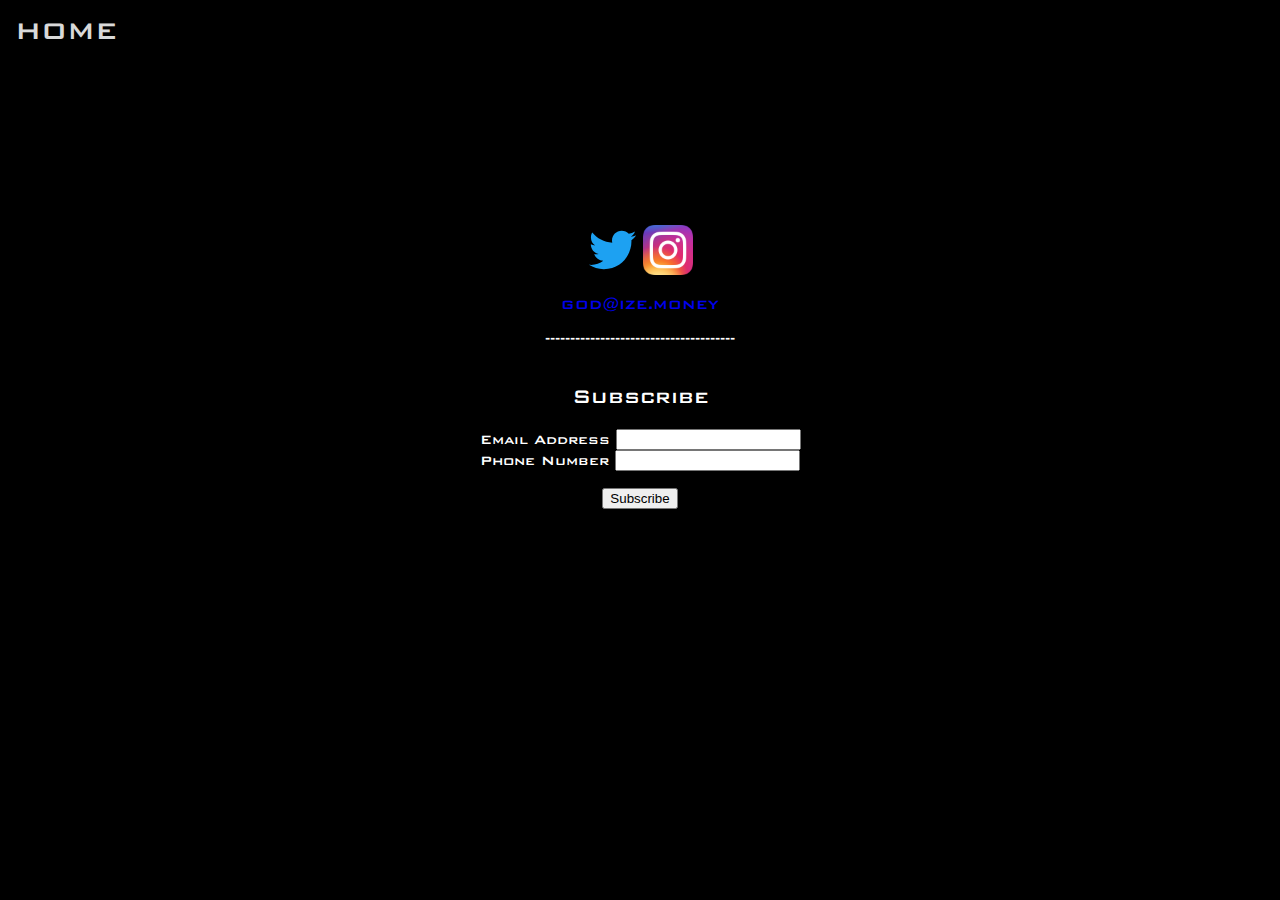
<file: contact.html>
<html lang="en">
<head>
		<title>CONTACT</title>
		<meta charset="utf-8">
		<meta name="viewport" content="width=device-width, user-scalable=no, minimum-scale=1.0, maximum-scale=1.0">
		<link type="text/css" rel="stylesheet" href="assets/css/style.css">
		<style>
			#blocker {
				position: absolute;
				width: 100%;
				height: 100%;
				background-color: rgba(0,0,0,0.5);
			}

			#instructions {
				width: 100%;
				height: 100%;

				display: -webkit-box;
				display: -moz-box;
				display: box;

				-webkit-box-orient: horizontal;
				-moz-box-orient: horizontal;
				box-orient: horizontal;

				-webkit-box-pack: center;
				-moz-box-pack: center;
				box-pack: center;

				-webkit-box-align: center;
				-moz-box-align: center;
				box-align: center;

				color: #ffffff;
				text-align: center;
				font-family: Arial;
				font-size: 14px;
				line-height: 24px;

				cursor: pointer;
			}
		</style>


	</head>
<body>
<div id="menu" class="menu-item">
<a href="index.html">HOME</a>
</div>

<div class="videoPage">
	<a target="_blank" href="https://twitter.com/izehot?lang=en">
		<svg xmlns="http://www.w3.org/2000/svg" width="50" height="50" viewbox="0 0 24 24" class="twtr-icon  twtr-color-fill--blue-dark  has-hover">
		 <path opacity="0" d="M0 0h24v24H0z" />
		 <path d="M23.643 4.937c-.835.37-1.732.62-2.675.733.962-.576 1.7-1.49 2.048-2.578-.9.534-1.897.922-2.958 1.13-.85-.904-2.06-1.47-3.4-1.47-2.572 0-4.658 2.086-4.658 4.66 0 .364.042.718.12 1.06-3.873-.195-7.304-2.05-9.602-4.868-.4.69-.63 1.49-.63 2.342 0 1.616.823 3.043 2.072 3.878-.764-.025-1.482-.234-2.11-.583v.06c0 2.257 1.605 4.14 3.737 4.568-.392.106-.803.162-1.227.162-.3 0-.593-.028-.877-.082.593 1.85 2.313 3.198 4.352 3.234-1.595 1.25-3.604 1.995-5.786 1.995-.376 0-.747-.022-1.112-.065 2.062 1.323 4.51 2.093 7.14 2.093 8.57 0 13.255-7.098 13.255-13.254 0-.2-.005-.402-.014-.602.91-.658 1.7-1.477 2.323-2.41z" />
		</svg>
	</a>


	<a target="_blank" href="https://www.instagram.com/izecreme/?hl=en">
		<img src="assets/ig.png" height=50px alt="Instagram">
	</a> <br>
	<br>
	 <a href="mailto:GOD@IZE.MONEY">GOD@IZE.MONEY</a>
	<br>
	<br>
	<a>--------------------------------------</a>

</div>
<br>

<!-- Begin Mailchimp Signup Form -->

<div class="videoPage" id="mc_embed_signup">
<form action="https://sex.us2.list-manage.com/subscribe/post?u=7b619066aafeca20d2e9dc5d8&amp;id=eaf77f5ef0" method="post" id="mc-embedded-subscribe-form" name="mc-embedded-subscribe-form" class="validate" target="_blank" novalidate>
    <div id="mc_embed_signup_scroll">
	<h2>Subscribe</h2>
<div class="mc-field-group">
	<label for="mce-EMAIL">Email Address </label>
	<input type="email" value="" name="EMAIL" class="required email" id="mce-EMAIL">
</div>
<div class="mc-field-group size1of2">
	<label for="mce-PHONE">Phone Number </label>
	<input type="text" name="PHONE" class="" value="" id="mce-PHONE">
</div>
	<div id="mce-responses" class="clear">
		<div class="response" id="mce-error-response" style="display:none"></div>
		<div class="response" id="mce-success-response" style="display:none"></div>
	</div>    <!-- real people should not fill this in and expect good things - do not remove this or risk form bot signups-->
    <div style="display: none;" aria-hidden="true"><input type="text" name="b_7b619066aafeca20d2e9dc5d8_eaf77f5ef0" tabindex="-1" value=""></div>
		<br>
		<div class="clear"><input type="submit" value="Subscribe" name="subscribe" id="mc-embedded-subscribe" class="button"></div>
    </div>
</form>
</div>

<!--End mc_embed_signup-->
</body>
</html>
</file>
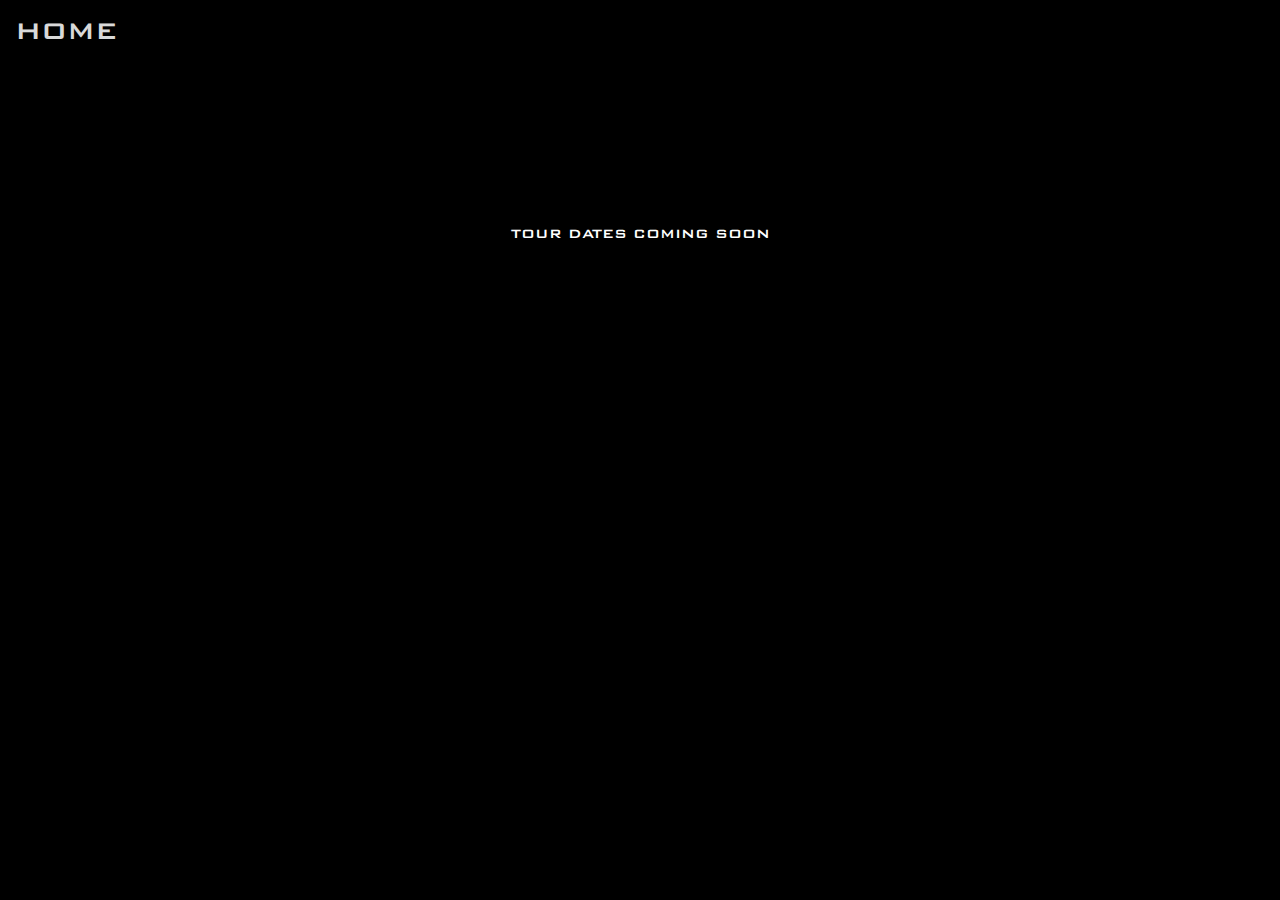
<file: tour.html>
<html lang="en">
<head>
		<title>MUSIC</title>
		<meta charset="utf-8">
		<meta name="viewport" content="width=device-width, user-scalable=no, minimum-scale=1.0, maximum-scale=1.0">
		<link type="text/css" rel="stylesheet" href="assets/css/style.css">
		<style>
			#blocker {
				position: absolute;
				width: 100%;
				height: 100%;
				background-color: rgba(0,0,0,0.5);
			}

			#instructions {
				width: 100%;
				height: 100%;

				display: -webkit-box;
				display: -moz-box;
				display: box;

				-webkit-box-orient: horizontal;
				-moz-box-orient: horizontal;
				box-orient: horizontal;

				-webkit-box-pack: center;
				-moz-box-pack: center;
				box-pack: center;

				-webkit-box-align: center;
				-moz-box-align: center;
				box-align: center;

				color: #ffffff;
				text-align: center;
				font-family: Arial;
				font-size: 14px;
				line-height: 24px;

				cursor: pointer;
			}
		</style>


	</head>
<body>
<div id="menu" class="menu-item">
<a href="index.html">HOME</a>
</div>

<div class="videoPage">

	TOUR DATES COMING SOON
</div>

</body>
</html>
</file>
<file: assets/css/style.css>
@font-face {
  font-family: bank;
  src: url("../BankGothicBold.ttf") format("truetype");
  font-weight: 500;
  font-style: normal;
  font-stretch: normal;
}
a,
a:visited,
a:active {
  text-decoration: none;
}

body {
  font-family: "bank";
  background-color: #000000;
  color: #fff;
  margin: 0px;
  overflow: hidden;
}
.fade-in {
  animation-name: fade-in;
  animation-duration: 2s;
}

@keyframes fade-in {
  from {
    opacity: 1;
  }
  to {
    opacity: 0;
  }
}

#init-overlay {
  background-color: #000;
  width: 100vw;
  height: 100vh;
  position: absolute;
  top: 0;
  left: 0;
  text-align: center;
  z-index: 99;
}

#init-overlay p {
  position: relative;
  top: 50%;
}

.bar-base {
  background-color: #aaa;
  width: 75%;
  min-width: 250px;
  border-radius: 10px;
  height: 15px;
  position: relative;
  top: 45%;
  margin: 0 auto;
}

.bar {
  background-color: #2a2;
  width: 0%;
  border-radius: 10px;
  height: 100%;
  width: 75%;
}


.bottomtext{
  position: absolute;
  color: 0;
  width: 90vw;
  height: 95vh;
  left: 50%;
  margin-left: -45vw;
  bottom: 50%;
  margin-bottom: -45vh;
  text-align: center;
}

#menu {
  display: block;
  position: absolute;
  top: 0;
  left: 0;
  background-color: #000;
  opacity: 85%;
}
.menu-item {
  background-color: #000;
  font-size: 30px;
  padding: 15px;
  text-decoration: none;
}
.menu-item a,
.menu-item a:visited {
  color: #fff;
  text-decoration: none;
}
.menu-item a:hover,
.menu-item a:focus,
.menu-item a:active,
.menu-item.highlighted a {
  color: #f00;
  text-decoration: none;
}

.section {
  display: none;
  position: absolute;
  width: 90vw;
  height: 90vh;
  left: 50%;
  margin-left: -45vw;
  top: 50%;
  margin-top: -45vh;
  text-align: center;
}

.section.highlighted {
  display: block;
  z-index: 2;
  position: absolute;
  height: 50%;
  left: 50%;
  margin-left: -45vw;
  top: 60%;
  margin-top: -45vh;
  text-align: center;
}

#section-contact {
  background-color: #000;
  padding: 1vw;
  height: 22vh;
  margin-top: -20vh;
  width: 30vw;
  margin-left: -15vw;
}

#section-menu {
  background-color: #000;
  padding: 1vw;
  height: 50%;
  margin-top: -10vh;
  width: 35vw;
  margin-left: -20vw;
}
.twtr-icon {
    width: 50px;
    height: 50px
}
.twtr-color-fill--blue-dark {
  fill: #1da1f2;
}
#section-menu a img {
  width: 50px;
  height: 50px;
}
#section-music  {
  clear: both;
  position: absolute;
  background-color: #000;
  padding: 30px;
  height: 160px;
  margin-top: -30px;
  width: 350px;
  margin-left: -200px;
  top: 40%;
}
#section-merch  {
  clear: both;
  position: absolute;
  background-color: #000;
  padding: 10px;
  height: 160px;
  margin-top: -20px;
  width: 350px;
  margin-left: -200px;
  top: 40%;
}
#spotify-iframe {
  margin-left: 15%;
}

#bottom-title {
  bottom: 50%;
  margin: 0 auto;
  text-align: center;
  padding: 20px;
  position: absolute;
  width: 100%;
}
.bottom-title-single {
  display: none;
}
.bottom-title-single.highlighted {
  display: block;
}

.videoPage{
  position: relative;
  top: 25%;
  margin-left: auto;
  text-align: center;
}
.musicPage {
  position: relative;
  top: 50%;
  width: 35%;
  margin-left: 15%;
  margin-right: 85%;
  display: grid;
  grid-template-columns: 1fr;
  grid-template-rows: 1fr 1fr 1fr;
  gap: 0px 0px;
  grid-template-areas:
    "soundcloud spotify applemusic";
}
.soundcloud { grid-area: soundcloud; }
.applemusic { grid-area: applemusic;
margin-left: -5vw;
 }
.spotify { grid-area: spotify;
margin-left: -20vw;
margin-top: -25%;
}
.bandcamp {
position: absolute;
top: 25%;
width: 35%;
margin-left: 65%;
margin-right: 35%;}

.musicText{
text-align: center;
margin-left: 0%;
margin-top: -15%;
font-size: 150%;
}

#section-video iframe {
  top: 45%;
  width: 560px;
  height: 315px;
  position: relative;
}

#joystick {
  z-index: 90;
}


@media only screen and (max-width: 600px) {
  #section-video {
    top: 40%;
    margin-top: -200px;
  }
  #section-video iframe, .videoPageIframe iframe {
    width: 350px;
    height: 168.75px;
  }
  #section-tour img {
    width: 80%;
    height: auto;
  }
  #section-contact {
    width: 300px;
    margin-left: -150px;
    height: 250px;
    margin-top: -40px;
    top: 50%;
  }
  .menu-item {
    font-size: 20px;
    padding: 5px 10px;
  }
  .bottomtext{
    display: none;
  }
  .applemusic { grid-area: applemusic;
  margin-left: -50%;
  }

  .spotify {
    margin-left: 30%;
    margin-top: -8.5%;
  }

  .bandcamp {
  position: absolute;
  top:25vh;
  margin-left:8vw;
  text-align: center;
  }

  .musicPage {
  top: 15%;
  margin-left: 12.5vw;
  }
  .musicText{
  text-align: center;

  }

}
</file>
